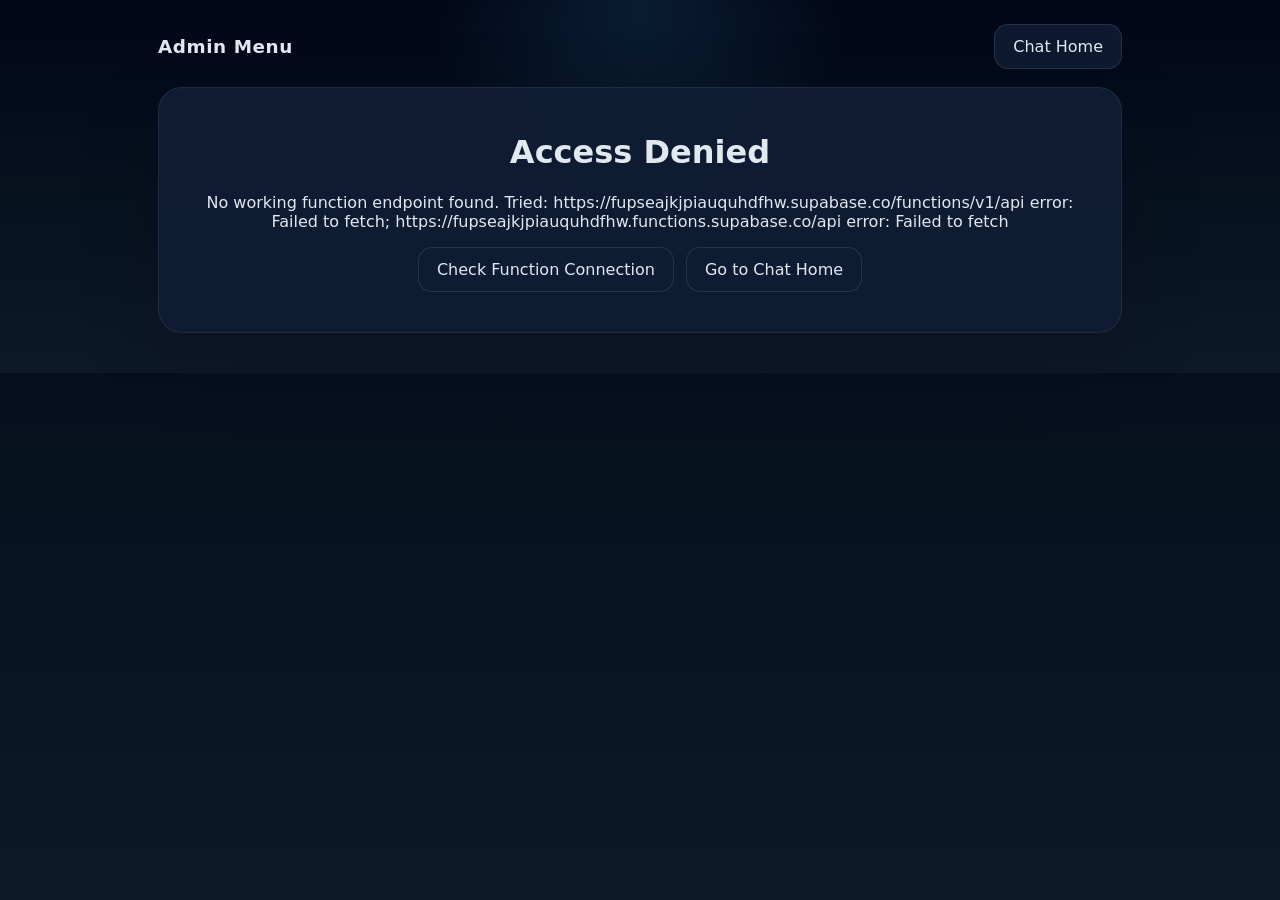
<file: admin.html>
<!DOCTYPE html>
<html lang="en">
  <head>
    <meta charset="UTF-8" />
    <meta name="viewport" content="width=device-width, initial-scale=1.0" />
    <title>Secure Access | Admin Page</title>
    <link rel="stylesheet" href="style.css" />
  </head>
  <body>
    <div class="page-shell">
      <header class="topbar">
        <div class="brand">Admin Menu</div>
        <a class="link-button" href="index.html">Chat Home</a>
      </header>
      <main id="admin-app"></main>
    </div>
    <script type="module" src="./admin.js"></script>
  </body>
</html>
</file>
<file: style.css>
:root {
  color-scheme: light;
  --bg: #07121f;
  --surface: #0f1d34;
  --surface-strong: #162743;
  --surface-soft: #192d46;
  --text: #e2e8f0;
  --muted: #adb5bd;
  --accent: #38bdf8;
  --accent-strong: #0ea5e9;
  --success: #22c55e;
  --danger: #f97316;
  --border: rgba(148, 163, 184, 0.18);
}
* {
  box-sizing: border-box;
}
html,
body {
  margin: 0;
  min-height: 100%;
  background: radial-gradient(circle at top, rgba(56, 189, 248, 0.12), transparent 28%),
    linear-gradient(180deg, #020617 0%, #07121f 52%, #0d1829 100%);
  color: var(--text);
  font-family: Inter, ui-sans-serif, system-ui, -apple-system, BlinkMacSystemFont, "Segoe UI", sans-serif;
}
body {
  padding: 0;
}
button,
input,
textarea {
  font: inherit;
}
.page-shell {
  max-width: 1000px;
  margin: 0 auto;
  padding: 24px 18px 40px;
}
.topbar {
  display: flex;
  align-items: center;
  justify-content: space-between;
  gap: 12px;
  padding-bottom: 18px;
}
.brand {
  font-size: 1.15rem;
  font-weight: 700;
  letter-spacing: 0.03em;
}
.link-button,
.button {
  display: inline-flex;
  align-items: center;
  justify-content: center;
  gap: 8px;
  padding: 12px 18px;
  border: 1px solid var(--border);
  border-radius: 14px;
  background: rgba(15, 29, 52, 0.85);
  color: var(--text);
  text-decoration: none;
  transition: transform 0.15s ease, background 0.15s ease, border-color 0.15s ease;
  cursor: pointer;
}
.link-button:hover,
.button:hover {
  background: rgba(56, 189, 248, 0.12);
  border-color: rgba(56, 189, 248, 0.35);
  transform: translateY(-1px);
}
.section {
  background: rgba(15, 29, 52, 0.95);
  border-radius: 24px;
  border: 1px solid rgba(148, 163, 184, 0.12);
  box-shadow: 0 24px 80px rgba(0, 0, 0, 0.18);
  padding: 24px;
}
.section + .section {
  margin-top: 24px;
}
.centered {
  text-align: center;
}
.form-field {
  margin-top: 16px;
}
.form-field label {
  display: block;
  margin-bottom: 10px;
  color: var(--muted);
  font-size: 0.95rem;
}
.input,
textarea {
  width: 100%;
  min-height: 48px;
  padding: 14px 16px;
  border: 1px solid rgba(148, 163, 184, 0.16);
  border-radius: 16px;
  color: var(--text);
  background: rgba(15, 29, 52, 0.85);
  outline: none;
}
textarea {
  min-height: 120px;
  resize: vertical;
}
.input:focus,
textarea:focus {
  border-color: rgba(56, 189, 248, 0.75);
  box-shadow: 0 0 0 3px rgba(56, 189, 248, 0.08);
}
.alert {
  margin-top: 16px;
  padding: 14px 16px;
  border-radius: 14px;
  background: rgba(248, 113, 28, 0.12);
  color: #ffd8bf;
  border: 1px solid rgba(249, 115, 22, 0.22);
}
.alert.success {
  background: rgba(34, 197, 94, 0.13);
  color: #d4f8e1;
  border-color: rgba(34, 197, 94, 0.22);
}
.chat-shell {
  display: grid;
  grid-template-rows: minmax(200px, 1fr) auto;
  min-height: 560px;
}
.chat-window {
  overflow: hidden;
  display: flex;
  flex-direction: column;
  min-height: 420px;
  border-radius: 24px;
  border: 1px solid rgba(148, 163, 184, 0.14);
  background: rgba(12, 22, 38, 0.9);
}
.chat-log {
  flex: 1;
  overflow-y: auto;
  padding: 22px;
  display: grid;
  gap: 16px;
}
.message {
  max-width: 84%;
  padding: 16px 18px;
  border-radius: 22px;
  line-height: 1.65;
  box-shadow: 0 18px 50px rgba(0, 0, 0, 0.12);
}
.message.user {
  background: rgba(56, 189, 248, 0.13);
  margin-left: auto;
  border-top-right-radius: 8px;
}
.message.assistant {
  background: rgba(148, 163, 184, 0.08);
  border-top-left-radius: 8px;
}
.message small {
  display: block;
  margin-bottom: 10px;
  font-size: 0.82rem;
  color: var(--muted);
}
.chat-actions {
  padding: 16px;
  border-top: 1px solid rgba(148, 163, 184, 0.08);
  background: rgba(10, 18, 31, 0.95);
  display: grid;
  gap: 12px;
}
.chat-actions form {
  display: grid;
  gap: 12px;
}
.table-wrapper {
  overflow-x: auto;
}
table {
  width: 100%;
  border-collapse: collapse;
  margin-top: 16px;
}
th,
td {
  padding: 14px 12px;
  border-bottom: 1px solid rgba(148, 163, 184, 0.12);
  text-align: left;
  font-size: 0.95rem;
}
th {
  color: var(--muted);
}
.status-pill {
  display: inline-flex;
  align-items: center;
  gap: 8px;
  padding: 6px 10px;
  border-radius: 999px;
  font-size: 0.82rem;
  background: rgba(255, 255, 255, 0.05);
}
.status-pill.active { color: #a7f3d0; }
.status-pill.inactive { color: #fca5a5; }

/* Markdown styling */
.message-content h1,
.message-content h2,
.message-content h3 {
  margin: 16px 0 8px;
  color: var(--text);
  font-weight: 700;
}
.message-content h1 { font-size: 1.5rem; }
.message-content h2 { font-size: 1.3rem; }
.message-content h3 { font-size: 1.1rem; }
.message-content hr {
  margin: 16px 0;
  border: none;
  border-top: 1px solid rgba(148, 163, 184, 0.2);
}
.message-content del {
  text-decoration: line-through;
  color: var(--muted);
}
.message-content a {
  color: var(--accent);
  text-decoration: underline;
}
.message-content a:hover {
  color: var(--accent-strong);
}
.message-content blockquote {
  margin: 12px 0;
  padding: 12px 16px;
  border-left: 3px solid var(--accent);
  background: rgba(56, 189, 248, 0.08);
  border-radius: 0 8px 8px 0;
}
.message-content ul,
.message-content ol {
  margin: 12px 0;
  padding-left: 24px;
}
.message-content li {
  margin: 6px 0;
}
.message-content ul {
  list-style-type: disc;
}
.message-content ol {
  list-style-type: decimal;
}
.message-content table {
  margin: 16px 0;
  border: 1px solid rgba(148, 163, 184, 0.2);
  border-radius: 8px;
  overflow: hidden;
}
.message-content table td,
.message-content table th {
  padding: 10px 12px;
  border-bottom: 1px solid rgba(148, 163, 184, 0.12);
}
.message-content table tr:last-child td {
  border-bottom: none;
}
.message-content code {
  padding: 2px 6px;
  border-radius: 4px;
  background: rgba(56, 189, 248, 0.12);
  font-family: 'Fira Code', 'Consolas', monospace;
  font-size: 0.9em;
}
.message-content pre {
  margin: 12px 0;
  border-radius: 8px;
  overflow: hidden;
}
.message-content .code-block-wrapper {
  position: relative;
  background: #0d1117;
  border-radius: 8px;
  overflow: hidden;
  margin: 12px 0;
}
.message-content .code-header {
  display: flex;
  justify-content: space-between;
  align-items: center;
  padding: 8px 12px;
  background: rgba(56, 189, 248, 0.1);
  border-bottom: 1px solid rgba(148, 163, 184, 0.2);
}
.message-content .code-language {
  font-size: 0.8rem;
  color: var(--muted);
  font-family: 'Fira Code', 'Consolas', monospace;
  text-transform: uppercase;
}
.message-content .copy-code-button {
  padding: 4px 8px;
  font-size: 0.75rem;
  background: rgba(56, 189, 248, 0.2);
  border: 1px solid rgba(56, 189, 248, 0.3);
  border-radius: 4px;
  color: var(--text);
  cursor: pointer;
  transition: background 0.2s;
}
.message-content .copy-code-button:hover {
  background: rgba(56, 189, 248, 0.3);
}
.message-content pre code {
  display: block;
  padding: 12px;
  margin: 0;
  background: transparent;
  font-size: 0.9rem;
  line-height: 1.6;
}
.message-content .katex {
  font-size: 1.1em;
}
.message-content .katex-display {
  margin: 16px 0;
  overflow-x: auto;
}

@media (max-width: 760px) {
  .topbar {
    flex-direction: column;
    align-items: flex-start;
  }
  .chat-shell{
    min-height: 520px;
  }
}
</file>
